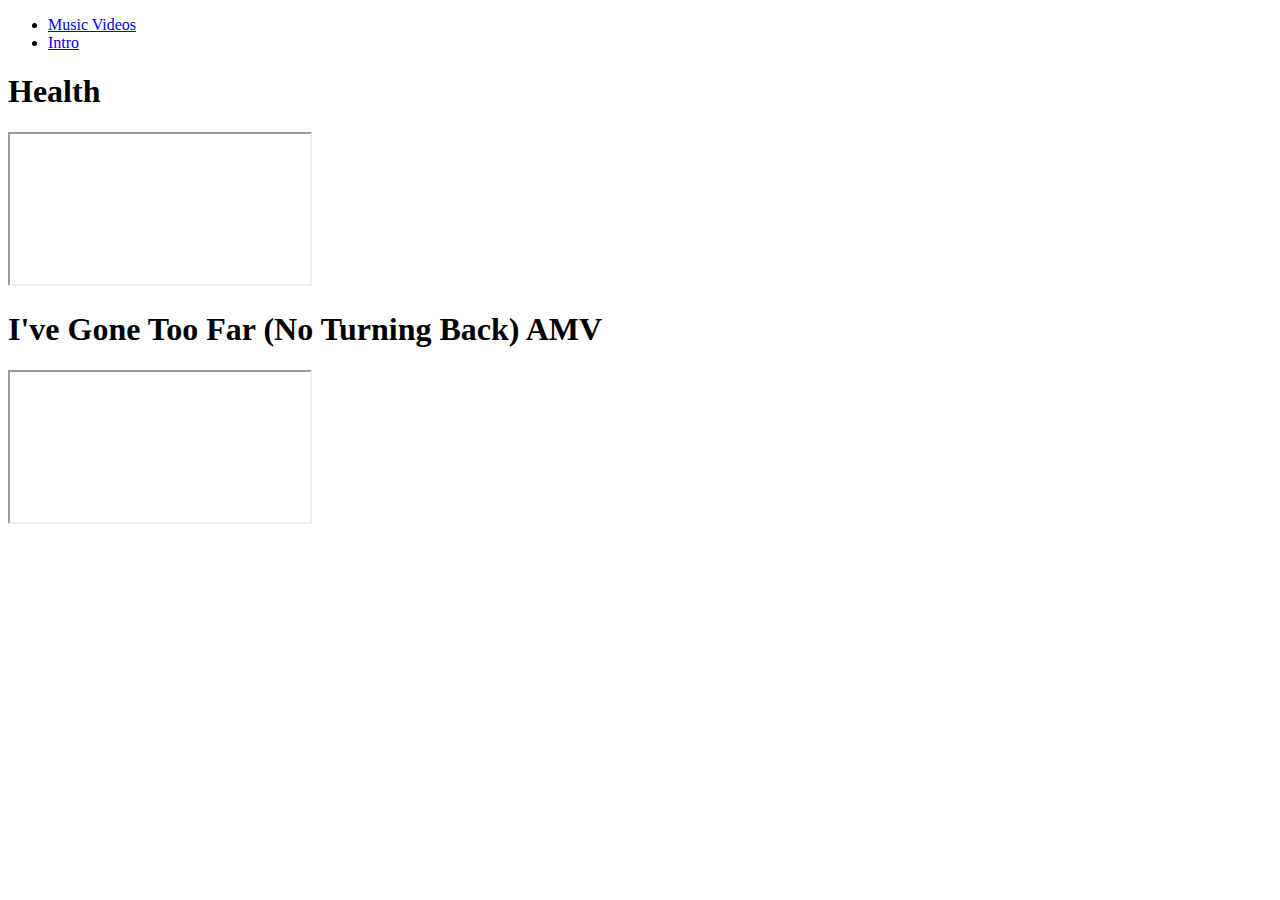
<file: music videos.html>
<!DOCTYPE html>
<html lang="en">
  <head>
    <meta charset="utf-8">
    <title>Astray We Bloom</title>
  </head>
  <body>
      <header>
	    <nav>
		  <ul>
		    <li><a href="music videos.html">Music Videos</a></li>
			<li><a href="index.html">Intro</a></li>
		  <ul>
		</nav>
	  </header>
	  <div id="Health">
	    <h1>Health</h1>
		  <iframe src="https://www.youtube.com/embed/h0Ev9kOuHXA" title="Astray We Bloom  - Health (Official Music Video)" allow="accelerometer; autoplay; clipboard-write; encrypted-media; gyroscope; picture-in-picture; web-share" allowfullscreen></iframe>
	  </div>
	   <div id="No turning back">
	     <h1>I've Gone Too Far (No Turning Back) AMV</h1>
		 <iframe src="https://www.youtube.com/embed/4wbUAWr__YY" title="Astray We Bloom - I&#39;ve Gone Too Far (No Turning Back) (Official AMV Lyrics)" allow="accelerometer; autoplay; clipboard-write; encrypted-media; gyroscope; picture-in-picture; web-share" allowfullscreen></iframe>
	   </div>
	   
	   
  </body>
</html>
</file>
